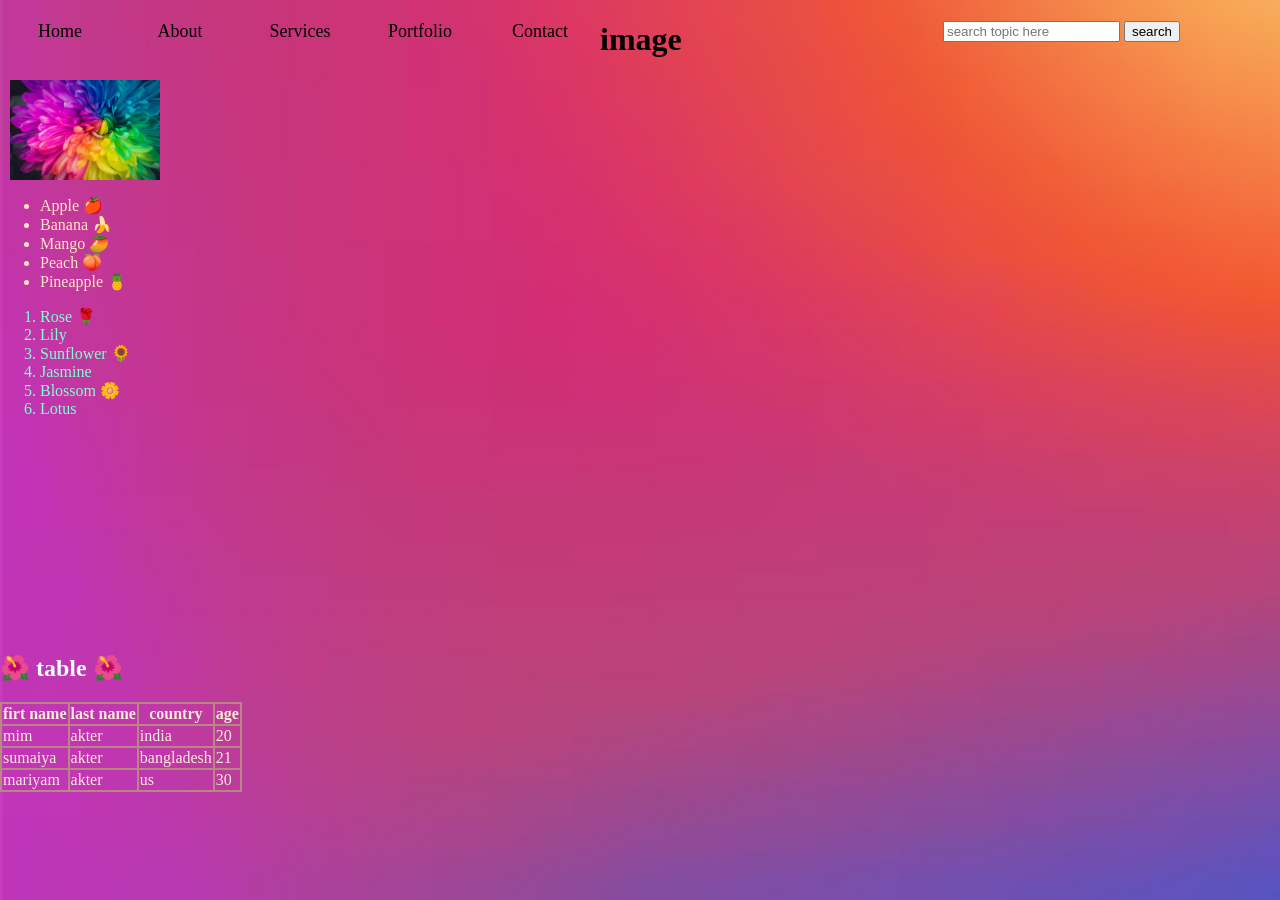
<file: index.html>
<!DOCTYPE html>
<html lang="en">
<head>
    <meta charset="UTF-8">
    <meta name="viewport" content="width=device-width, initial-scale=1.0">
    <title>home work</title>
    <link rel="stylesheet" href="../css/style.css">
    <link rel="icon" h type="image" href="../image/20251120_215001.png" aria-haspopup="grid" >
</head>
<body>
    <nav class="nav-area">
<ul>
<li><a href="#">Home</a></li>
<li><a href="#">About</a></li>
<li><a href="#">Services</a></li>
<li><a href="#">Portfolio</a></li>
<li><a href="#">Contact</a></li>
</ul>
<form action="" class="search-area">
<input type="text" placeholder="search topic here">
<button>search</button>
</form>
</nav>
       
       <h1>image</h1>

       <img src="../image/istockphoto-520700958-612x612.jpg" alt="">
       <ul>
       <li>Apple &#127822</li>
       <li>Banana &#127820</li>
       <li>Mango &#129389</li>
       <li>Peach &#127825</li>
       <li>Pineapple &#127821</li>
       </ul>
       <ol>
        <li>Rose &#127801</li>
        <li>Lily</li>
        <li>Sunflower &#127803</li>
        <li>Jasmine</li>
        <li>Blossom &#127804;</li>
        <li>Lotus</li>
       </ol>
       <iframe class="map" src="https://www.google.com/maps/embed?pb=!1m18!1m12!1m3!1d3625.7987143315454!2d89.4092502760706!3d24.665055853047466!2m3!1f0!2f0!3f0!3m2!1i1024!2i768!4f13.1!3m3!1m2!1s0x39fdb32fd2fbe141%3A0x7d9cf38462013b18!2sRuhul%20IT%20(Ruhul%20Information%20Technology)!5e0!3m2!1sen!2sbd!4v1763663303346!5m2!1sen!2sbd" width="600" height="450" style="border:0;" allowfullscreen="" loading="lazy" referrerpolicy="no-referrer-when-downgrade"></iframe>

  
       <h2>&#127802 table &#127802</h2>
       <table border="1">
    
        <tr>
            <th>firt name</th>
            <th>last name</th>
            <th>country</th>
            <th>age</th>
        </tr>
        <tr>
            <td>mim</td>
            <td>akter</td>
            <td>india</td>
            <td>20</td>
        </tr>
        <tr>
            <td>sumaiya</td>
            <td>akter</td>
            <td>bangladesh</td>
            <td>21</td>
        </tr>
        <tr>
            <td>mariyam</td>
            <td>akter</td>
            <td>us</td>
            <td>30</td>

        </tr>

       </table>


       




       
</body>
</html>
</file>
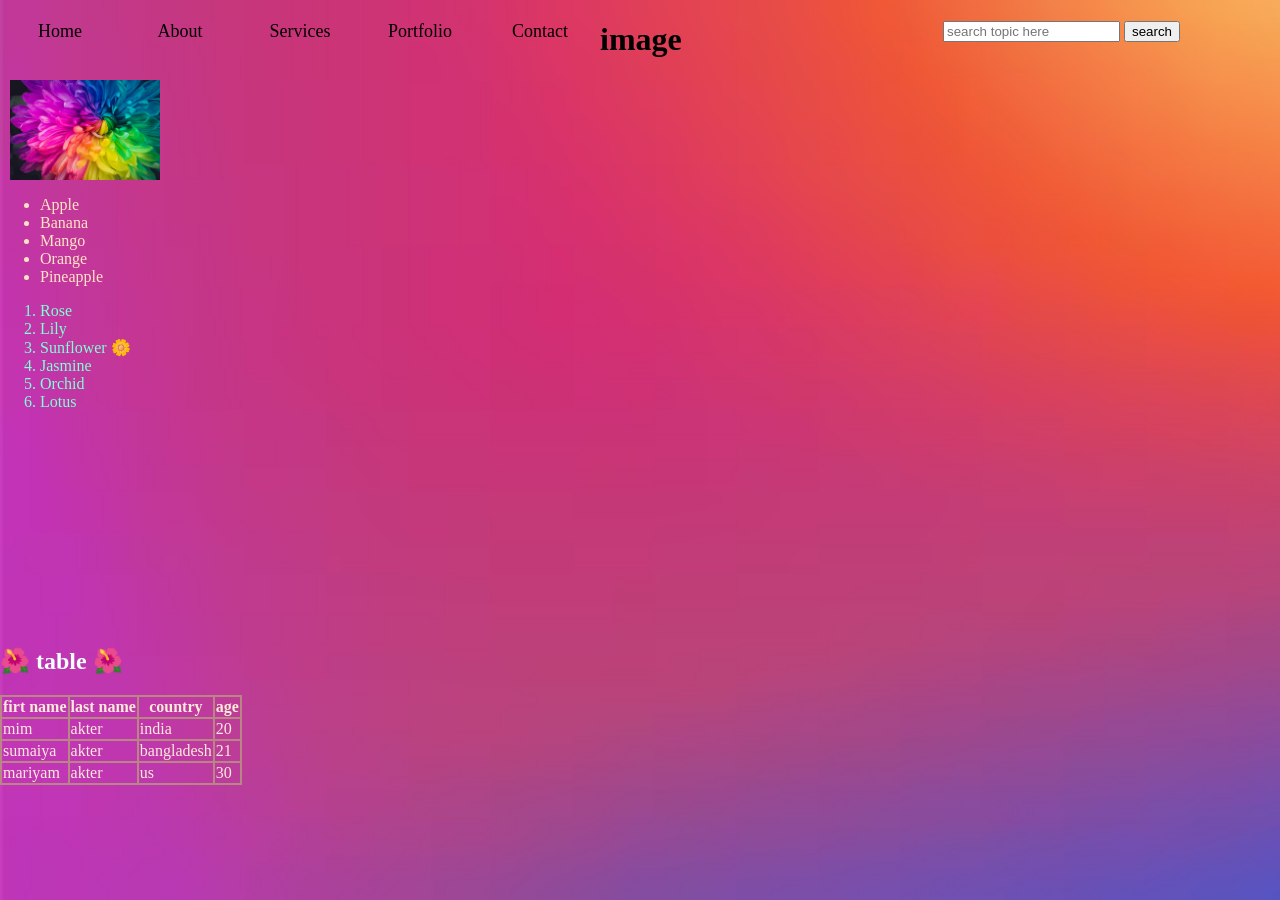
<file: html/index.html>
<!DOCTYPE html>
<html lang="en">
<head>
    <meta charset="UTF-8">
    <meta name="viewport" content="width=device-width, initial-scale=1.0">
    <title>home work</title>
    <link rel="stylesheet" href="../css/style.css">
    <link rel="icon" h type="image" href="../image/20251120_215001.png" aria-haspopup="grid" >
</head>
<body>
    <nav class="nav-area">
<ul>
<li><a href="#">Home</a></li>
<li><a href="#">About</a></li>
<li><a href="#">Services</a></li>
<li><a href="#">Portfolio</a></li>
<li><a href="#">Contact</a></li>
</ul>
<form action="" class="search-area">
<input type="text" placeholder="search topic here">
<button>search</button>
</form>
</nav>
       
       <h1>image</h1>

       <img src="../image/istockphoto-520700958-612x612.jpg" alt="">
       <ul>
       <li>Apple</li>
       <li>Banana</li>
       <li>Mango</li>
       <li>Orange</li>
       <li>Pineapple</li>
       </ul>
       <ol>
        <li>Rose</li>
        <li>Lily</li>
        <li>Sunflower &#127804</li>
        <li>Jasmine</li>
        <li>Orchid</li>
        <li>Lotus</li>
       </ol>
       <iframe class="map" src="https://www.google.com/maps/embed?pb=!1m18!1m12!1m3!1d3625.7987143315454!2d89.4092502760706!3d24.665055853047466!2m3!1f0!2f0!3f0!3m2!1i1024!2i768!4f13.1!3m3!1m2!1s0x39fdb32fd2fbe141%3A0x7d9cf38462013b18!2sRuhul%20IT%20(Ruhul%20Information%20Technology)!5e0!3m2!1sen!2sbd!4v1763663303346!5m2!1sen!2sbd" width="600" height="450" style="border:0;" allowfullscreen="" loading="lazy" referrerpolicy="no-referrer-when-downgrade"></iframe>

  
       <h2>&#127802 table &#127802</h2>
       <table border="1">
    
        <tr>
            <th>firt name</th>
            <th>last name</th>
            <th>country</th>
            <th>age</th>
        </tr>
        <tr>
            <td>mim</td>
            <td>akter</td>
            <td>india</td>
            <td>20</td>
        </tr>
        <tr>
            <td>sumaiya</td>
            <td>akter</td>
            <td>bangladesh</td>
            <td>21</td>
        </tr>
        <tr>
            <td>mariyam</td>
            <td>akter</td>
            <td>us</td>
            <td>30</td>

        </tr>

       </table>


       




       
</body>
</html>
</file>
<file: css/style.css>
*nav-area {
width: 100%;
background: #262626;
overflow: auto;
}
.nav-area ul {
margin: 0;
padding: 0;
list-style: none;
line-height: 20px;
}
.nav-area ul li {
float: left;
}
.nav-area ul li a{
font-size: 18px;
text-decoration: none;
width: 120px;
display: block;
text-align: center;
color: #000;
}

.search-area {
margin-top: 0%;
float: right;
margin-right: 100px;
}

body{
    background-image: url(../image/vibrant-gradient-background-with-smooth-transitions_88272-10044.avif);
    background-size: cover;
    background-attachment: fixed;
    padding: 0;
    margin: 0;
}
h1{
    margin-right: 10%;
    margin-left: 20px;
    ma
   
   color: rgb(242, 144, 6)
   
   
   
}
img{
     display: block;
  margin-left:10px;
 
  width: 150px;
  height: 100px;
}
ul{
    color: bisque;
}
ol{
    color: aquamarine;
}
.map{
    width: 500px;
    height: 200px;
    display: block;
    margin-top: 100px;
    margin: auto;
}
h2{
  
   color: azure;
}
table,th,td{
   
    
    color: antiquewhite;
    border-collapse: collapse;
    border: 2px solid rgb(186, 133, 133)
    
    
}
</file>
